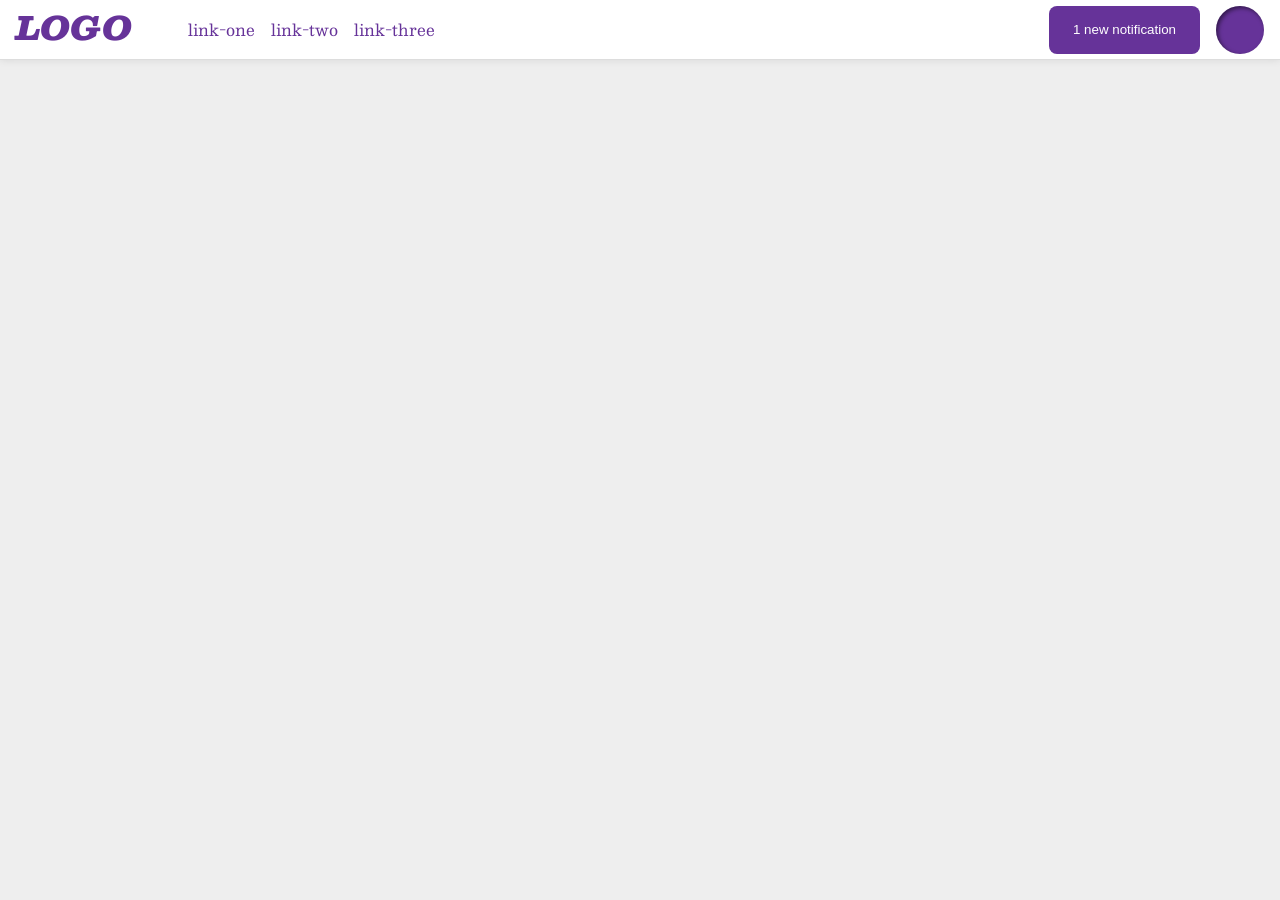
<file: foundations/flex/03-flex-header-2/index.html>
<!DOCTYPE html>
<html lang="en">
  <head>
    <meta charset="UTF-8">
    <meta http-equiv="X-UA-Compatible" content="IE=edge">
    <meta name="viewport" content="width=device-width, initial-scale=1.0">
    <title>Flex Header 2</title>
    <link rel="stylesheet" href="style.css">
  </head>
  <body>
    <div class="header">
      <div class="leftside">
        <div class="logo">
        LOGO
        </div>
          <ul class="links">
          <li><a href="https://google.com">link-one</a></li>
          <li><a href="https://google.com">link-two</a></li>
          <li><a href="https://google.com">link-three</a></li>
          </ul>
      </div>
      
      <div class="rightside">
        <button class="notifications">
          1 new notification
        </button>
        <div class="profile-image"></div>
      </div>
    </div>
  </body>
</html>
</file>
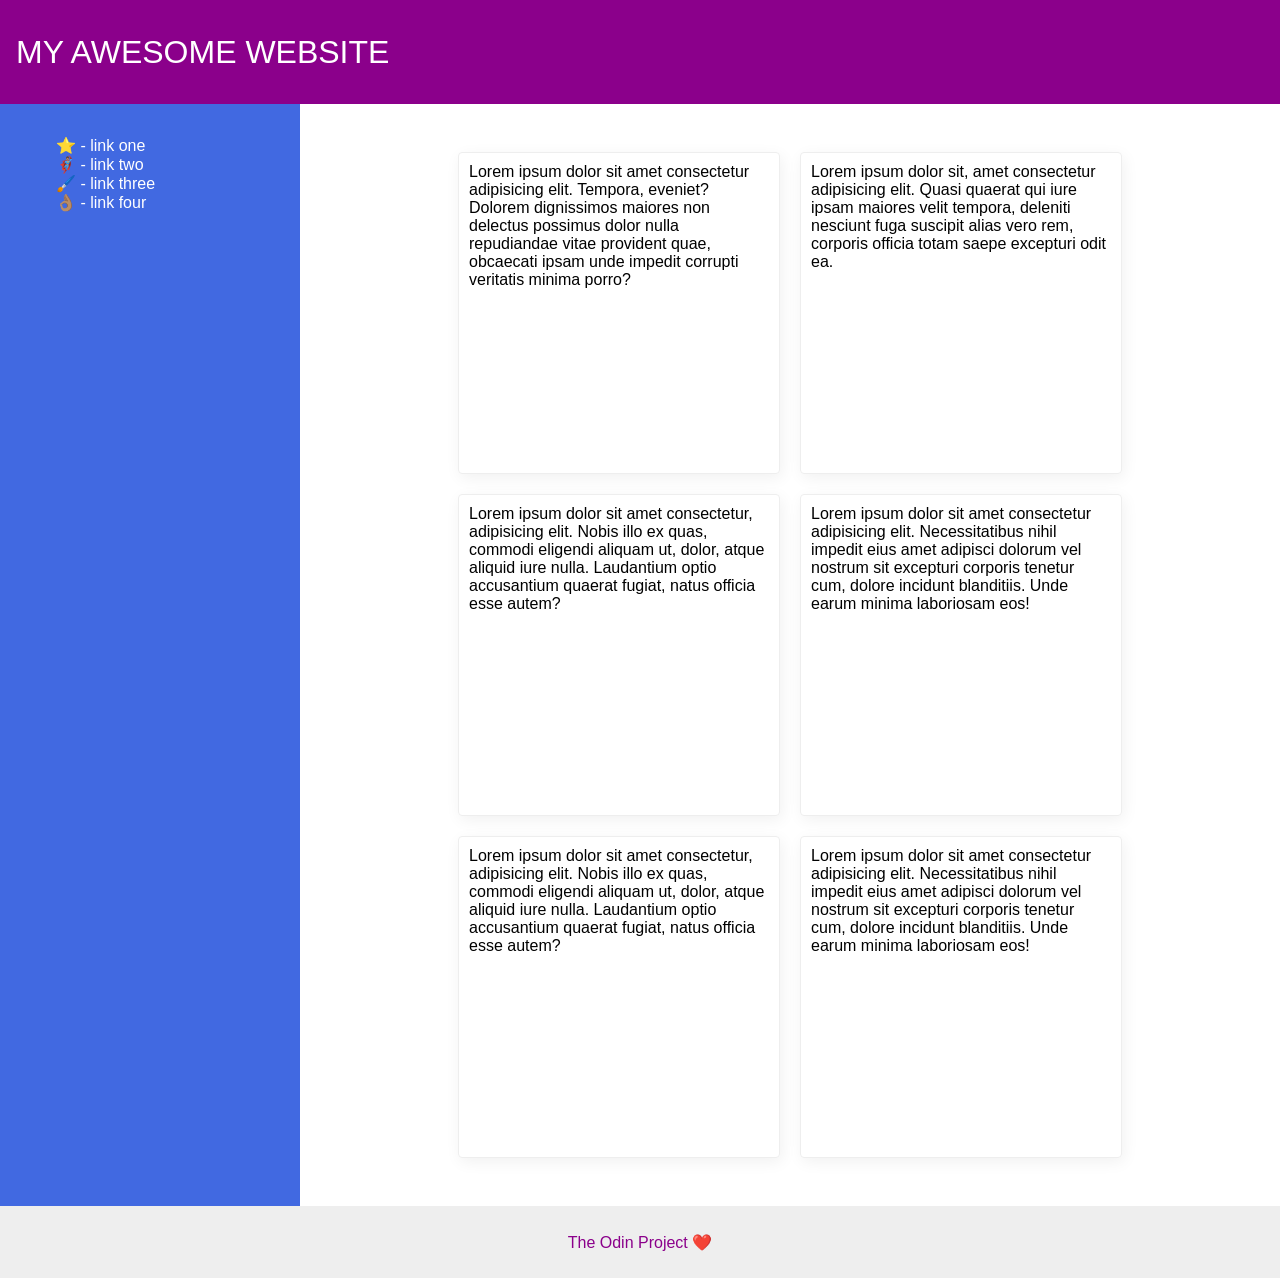
<file: foundations/flex/07-flex-layout-2/index.html>
<!DOCTYPE html>
<html lang="en">
  <head>
    <meta charset="UTF-8">
    <meta http-equiv="X-UA-Compatible" content="IE=edge">
    <meta name="viewport" content="width=device-width, initial-scale=1.0">
    <title>The Holy Grail</title>
    <link rel="stylesheet" href="style.css">
  </head>
  <body>
    <div class="header">
      MY AWESOME WEBSITE
    </div>
    <div class="container">

      <div class="sidebar">
        <ul>
          <li><a href="#">⭐ - link one</a></li>
          <li><a href="#">🦸🏽‍♂️ - link two</a></li>
          <li><a href="#">🖌️ - link three</a></li>
          <li><a href="#">👌🏽 - link four</a></li>
        </ul>
      </div>
      <div class="cards">
  
        <div class="card">Lorem ipsum dolor sit amet consectetur adipisicing elit. Tempora, eveniet? Dolorem dignissimos maiores non delectus possimus dolor nulla repudiandae vitae provident quae, obcaecati ipsam unde impedit corrupti veritatis minima porro?</div>
        <div class="card">Lorem ipsum dolor sit, amet consectetur adipisicing elit. Quasi quaerat qui iure ipsam maiores velit tempora, deleniti nesciunt fuga suscipit alias vero rem, corporis officia totam saepe excepturi odit ea.</div>
        <div class="card">Lorem ipsum dolor sit amet consectetur, adipisicing elit. Nobis illo ex quas, commodi eligendi aliquam ut, dolor, atque aliquid iure nulla. Laudantium optio accusantium quaerat fugiat, natus officia esse autem?</div>
        <div class="card">Lorem ipsum dolor sit amet consectetur adipisicing elit. Necessitatibus nihil impedit eius amet adipisci dolorum vel nostrum sit excepturi corporis tenetur cum, dolore incidunt blanditiis. Unde earum minima laboriosam eos!</div>
        <div class="card">Lorem ipsum dolor sit amet consectetur, adipisicing elit. Nobis illo ex quas, commodi eligendi aliquam ut, dolor, atque aliquid iure nulla. Laudantium optio accusantium quaerat fugiat, natus officia esse autem?</div>
        <div class="card">Lorem ipsum dolor sit amet consectetur adipisicing elit. Necessitatibus nihil impedit eius amet adipisci dolorum vel nostrum sit excepturi corporis tenetur cum, dolore incidunt blanditiis. Unde earum minima laboriosam eos!</div>
        
      </div>
    </div>
    
    <div class="footer">
      The Odin Project ❤️
    </div>
  </body>
</html>
</file>
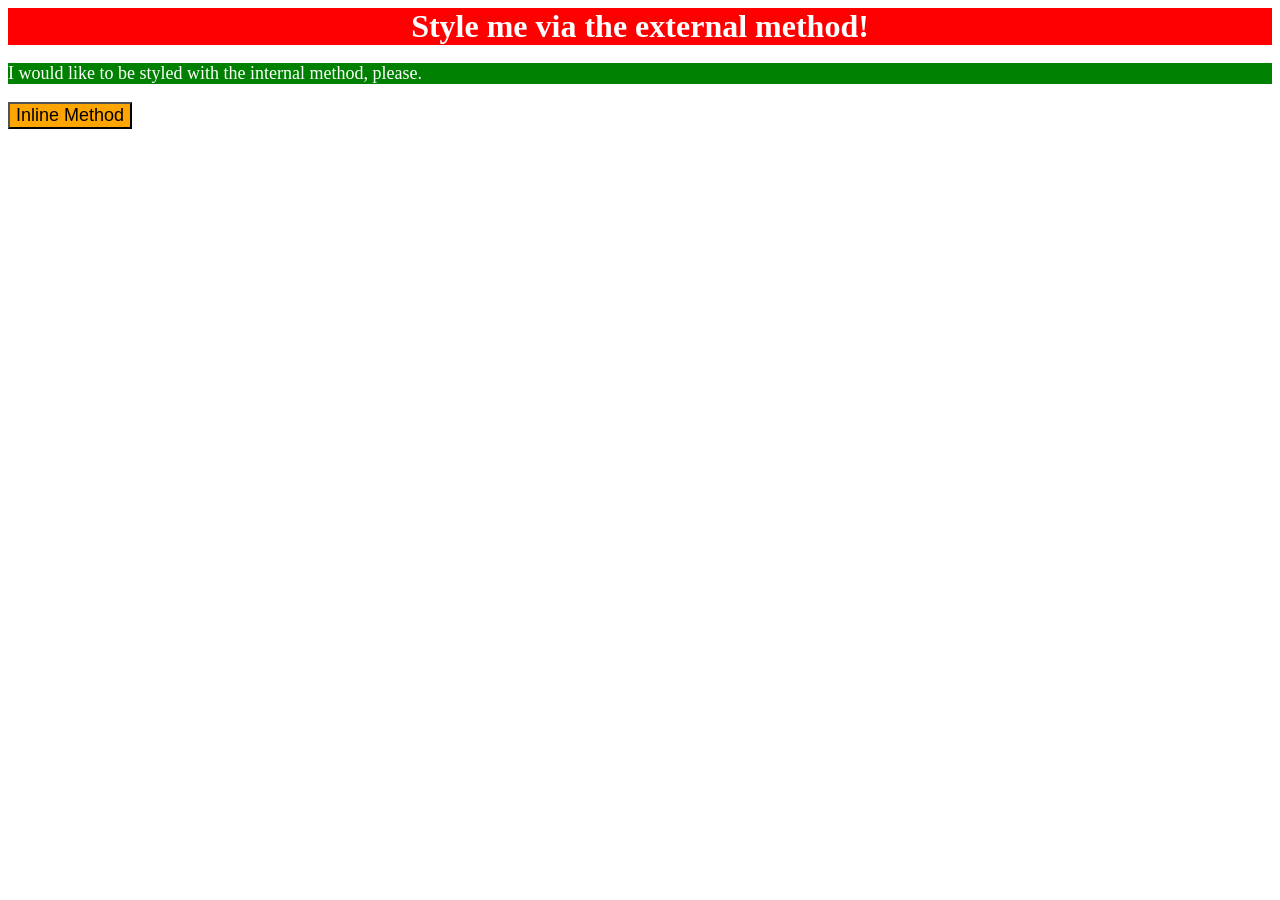
<file: foundations/intro-to-css/01-css-methods/index.html>
<!DOCTYPE html>
<html lang="en">
  <head>
    <meta charset="UTF-8">
    <meta http-equiv="X-UA-Compatible" content="IE=edge">
    <meta name="viewport" content="width=device-width, initial-scale=1.0">
    <title>Methods for Adding CSS</title>
    <link rel="stylesheet" href="style.css">

    <style>
      P {
        background-color: green;
        color: white;
        font-size: 18px;
      }
    </style>
  </head>
  <body>
    <div>Style me via the external method!</div>
    <p>I would like to be styled with the internal method, please.</p>
    
    <button style="background-color: orange; font-size: 18px;">Inline Method</button>





  </body>
</html>
</file>
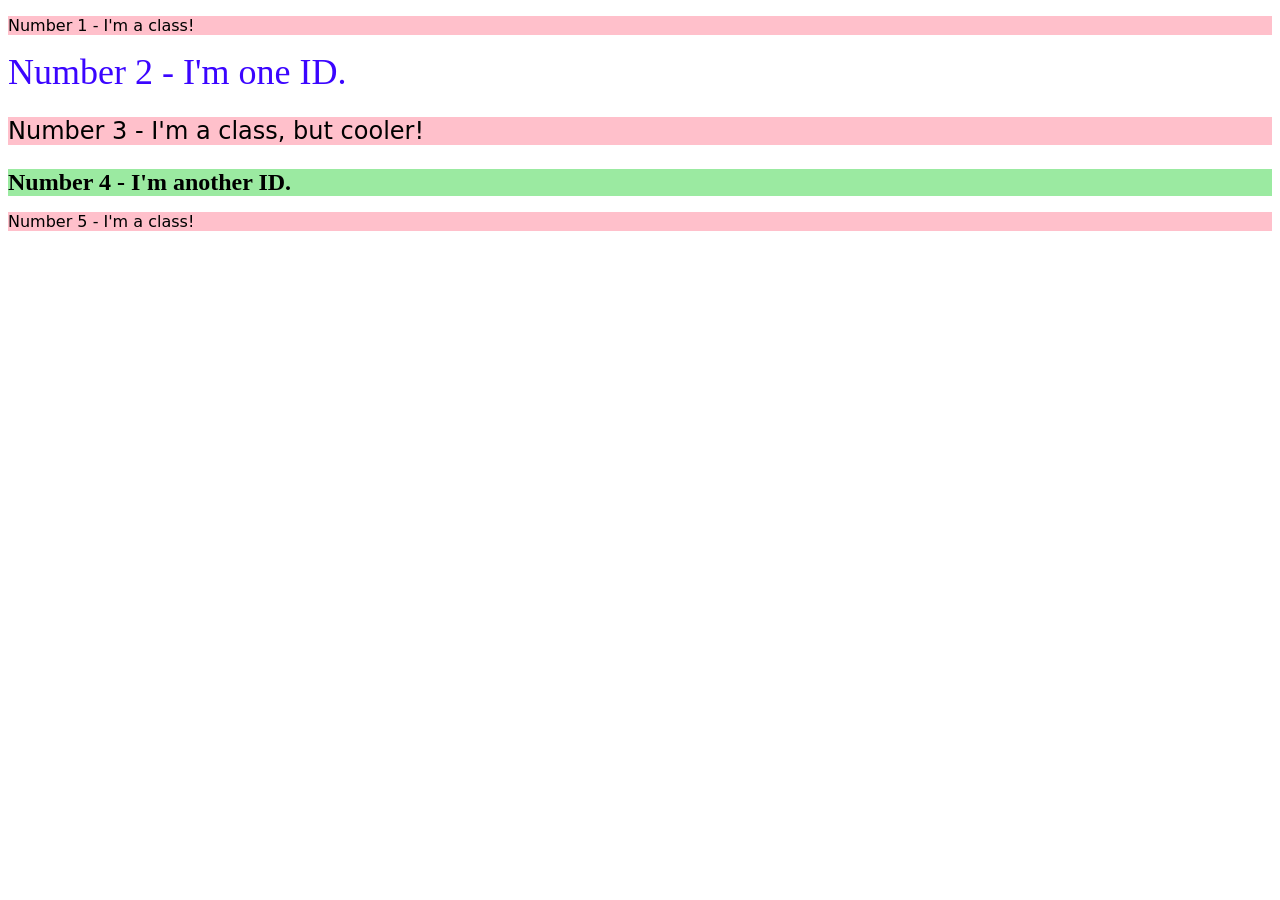
<file: foundations/intro-to-css/02-class-id-selectors/index.html>
<!DOCTYPE html>
<html lang="en">
  <head>
    <meta charset="UTF-8">
    <meta http-equiv="X-UA-Compatible" content="IE=edge">
    <meta name="viewport" content="width=device-width, initial-scale=1.0">
    <title>Class and ID Selectors</title>
    <link rel="stylesheet" href="style.css">
  </head>
  <body>
    <p class="one">Number 1 - I'm a class!</p>
    <div id="id-second">Number 2 - I'm one ID.</div>
    <p class="three font-size">Number 3 - I'm a class, but cooler!</p>
    <div id="id-fourth">Number 4 - I'm another ID.</div>
    <p class="five">Number 5 - I'm a class!</p>
  </body>
</html>
</file>
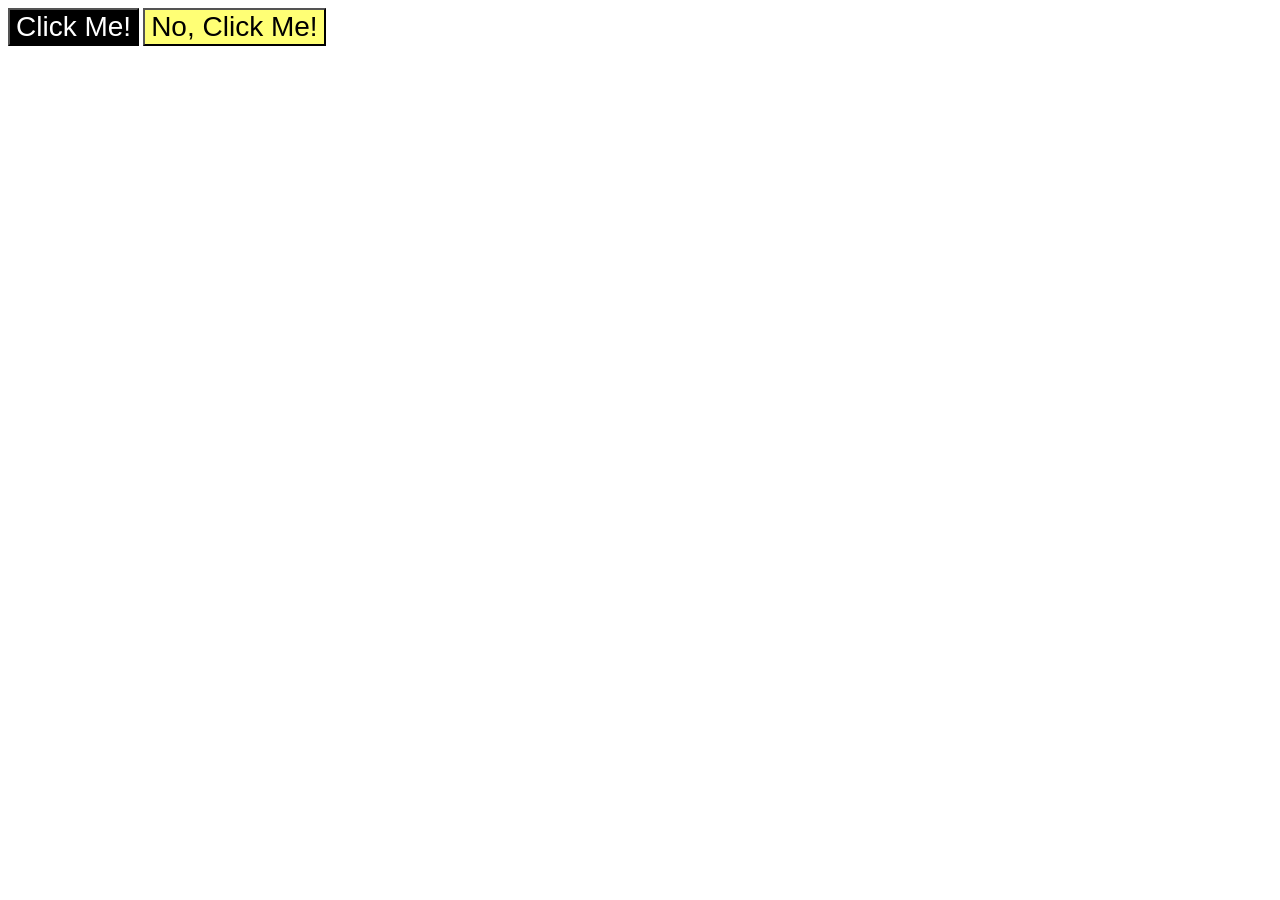
<file: foundations/intro-to-css/03-grouping-selectors/index.html>
<!DOCTYPE html>
<html lang="en">
  <head>
    <meta charset="UTF-8">
    <meta http-equiv="X-UA-Compatible" content="IE=edge">
    <meta name="viewport" content="width=device-width, initial-scale=1.0">
    <title>Grouping Selectors</title>
    <link rel="stylesheet" href="style.css">
  </head>
  <body>
    <button class="btn1">Click Me!</button>
    <button class="btn2">No, Click Me!</button>
  </body>
</html>
</file>
<file: foundations/flex/03-flex-header-2/style.css>
/* this is some magical font-importing.  
you'll learn about it later. */
@import url('https://fonts.googleapis.com/css2?family=Besley:ital,wght@0,400;1,900&display=swap');

body {
  margin: 0;
  background: #eee;
  font-family: Besley, serif;
}

.header {
  display: flex;
  background: white;
  border-bottom: 1px solid #ddd;
  box-shadow: 0 0 8px rgba(0,0,0,.1);
  padding: 0px 16px;
  justify-content: space-between;
  align-items: center;

}

.profile-image {
  background: rebeccapurple;
  box-shadow: inset 2px 2px 4px rgba(0,0,0,.5);
  border-radius: 50%;
  width: 48px;
  height: 48px;
}

.logo {
  color: rebeccapurple;
  font-size: 32px;
  font-weight: 900;
  font-style: italic;
}

button {
  border: none;
  border-radius: 8px;
  background: rebeccapurple;
  color: white;
  padding: 8px 24px;
}

a {
  /* this removes the line under our links */
  text-decoration: none;
  color: rebeccapurple;
}

ul {
  list-style-type: none;
}

.links{
  gap: 16px;
  display: flex;
}

.leftside , .rightside{
  display: flex;
  gap:16px
}
</file>
<file: foundations/flex/07-flex-layout-2/style.css>
body {
  font-family: -apple-system, BlinkMacSystemFont, 'Segoe UI', Roboto, Oxygen, Ubuntu, Cantarell, 'Open Sans', 'Helvetica Neue', sans-serif;
  margin: 0;
  min-height: 100vh;
  display: flex;
  flex-direction: column;
  justify-content: space-between;
}

.header {
  display: flex;
  height: 72px;
  background: darkmagenta;
  color: white;
  font-size: 32px;
  font-weight: 900px;
  padding:  16px;
  align-items: center;
}

.footer {
  display: flex;
  height: 72px;
  background: #eee;
  color: darkmagenta;
  align-items: center;
  justify-content: center;
}

.sidebar {
  width: 300px;
  background: royalblue;
  box-sizing: border-box;
  flex-shrink: 0;
  padding: 16px;
}
.sidebar ul{
  display: flex;
  flex-direction: column;
  size: 24px;
  list-style: none;
}

a{
color: white;
text-decoration: none;
}

.card {
  display: flex;
  border: 1px solid #eee;
  box-shadow: 2px 4px 16px rgba(0,0,0,.06);
  border-radius: 4px;
  width: 300px;
  height: 300px;
  padding: 10px;
}

.cards{
  display: flex;
  flex-wrap: wrap;
  /* align-items: center; */
  justify-content: center;
  padding: 48px;
  gap: 20px;
}
.container{
  display: flex;
  flex-grow: 1;
}
</file>
<file: foundations/intro-to-css/01-css-methods/style.css>
div {
    background-color: red;
    text-align: center;
    color: white;
    font-size: 32px;
    font-weight: bold;
}
</file>
<file: foundations/intro-to-css/02-class-id-selectors/style.css>
.one,.three,.five{

    background-color: #ffc0cb;
    font-family: Verdana,"DejaVu Sans",sans-serif;
}
#id-second{
    color: #3b05ff;
    font-size: 36px; 
}
#id-fourth{
    background-color: #9beaa1;
    font-size: 24px;
    font-weight: bold;

}
.font-size{
    font-size: 24px;
}
</file>
<file: foundations/intro-to-css/03-grouping-selectors/style.css>
.btn1{
    background-color: black;
    color: rgb(255, 255, 255);

}
.btn2{
    background-color: rgb(255, 255, 117);
}

.btn1,.btn2{

    font-size: 28px;
    font-family: Helvetica, 'Times New Roman', sans-serif;
}
</file>
